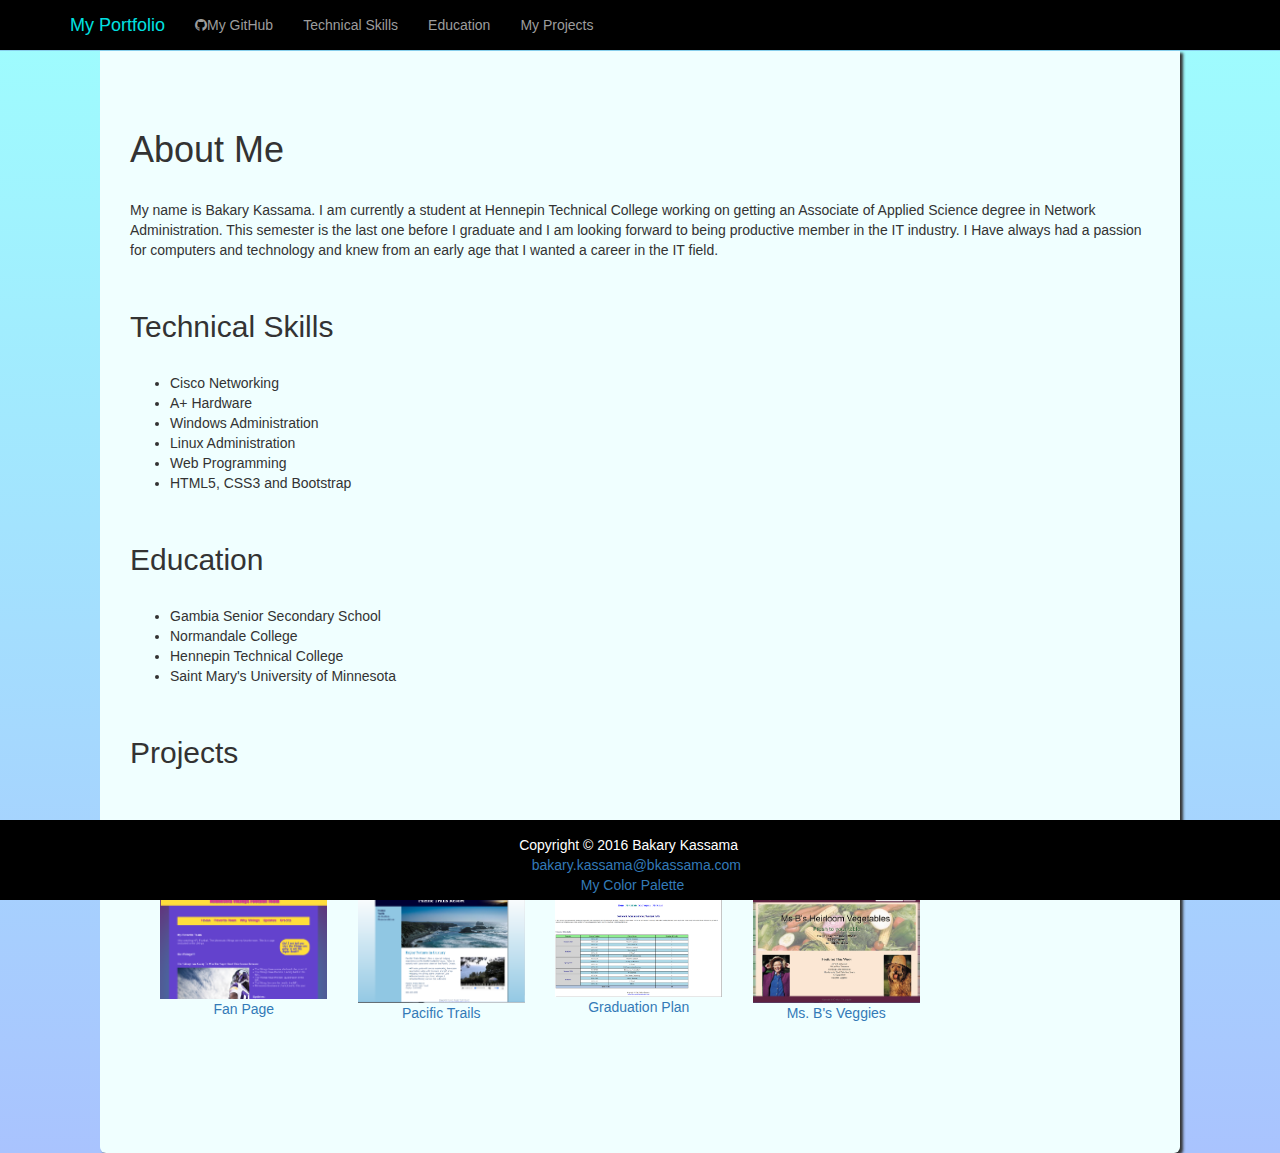
<file: index.html>
<!DOCTYPE html>
<html lang="en">

<head>
    <meta charset="utf-8">
    <meta http-equiv="X-UA-Compatible" content="IE=edge">
    <meta name="viewport" content="width=device-width, initial-scale=1">
    <!-- The above 3 meta tags *must* come first in the head; any other head content must come *after* these tags -->
    <title>Portfolio:Bakary Kassama</title>

    <!-- Latest compiled and minified CSS -->
    <link rel="stylesheet" href="https://maxcdn.bootstrapcdn.com/bootstrap/3.3.7/css/bootstrap.min.css" integrity="sha384-BVYiiSIFeK1dGmJRAkycuHAHRg32OmUcww7on3RYdg4Va+PmSTsz/K68vbdEjh4u" crossorigin="anonymous">
    <link rel="stylesheet" href="style.css">
    <link href="https://maxcdn.bootstrapcdn.com/font-awesome/4.7.0/css/font-awesome.min.css" rel="stylesheet" integrity="sha384-wvfXpqpZZVQGK6TAh5PVlGOfQNHSoD2xbE+QkPxCAFlNEevoEH3Sl0sibVcOQVnN" crossorigin="anonymous">


    <!-- HTML5 shim and Respond.js for IE8 support of HTML5 elements and media queries -->
    <!-- WARNING: Respond.js doesn't work if you view the page via file:// -->
    <!--[if lt IE 9]>
      <script src="https://oss.maxcdn.com/html5shiv/3.7.3/html5shiv.min.js"></script>
      <script src="https://oss.maxcdn.com/respond/1.4.2/respond.min.js"></script>
    <![endif]-->
</head>

<body data-spy="scroll" data-target="#navbar">
    <nav class="navbar-inverse navbar navbar-fixed-top" id="navbar">
        <div class="container">
            <div class="navbar-header">
                <button type="button" class="navbar-toggle collapsed" data-toggle="collapse" data-target="#bs-example-navbar-collapse-1" aria-expanded="false">
                    <span class="sr-only">Toggle navigation</span>
                    <span class="icon-bar"></span>
                    <span class="icon-bar"></span>
                    <span class="icon-bar"></span>
                </button>
                <a class="navbar-brand" href="index.html">My Portfolio</a>
            </div>
            <div class="collapse navbar-collapse" id="bs-example-navbar-collapse-1">
                <ul class="nav navbar-nav">
                    <li><a href="https://github.com/bskassama"><i class="fa fa-github fa-1x" aria-hidden="true"></i>My GitHub</a></li>
                    <li><a href="#skills">Technical Skills</a></li>
                    <li><a href="#education">Education</a></li>
                    <li><a href="#projects">My Projects</a></li>
                </ul>

            </div>


        </div>
    </nav>


    <main id="wrapper">
        <h1>About Me</h1><br>
        <p>My name is Bakary Kassama. I am currently a student at Hennepin Technical College working on getting an Associate of Applied Science degree in Network Administration. This semester is the last one before I graduate and I am looking forward to being productive member in the IT industry. I Have always had a passion for computers and technology and knew from an early age that I wanted a career in the IT field. </p><br>

        <h2 id="skills">Technical Skills</h2><br>
        <ul>
            <li>Cisco Networking</li>
            <li>A+ Hardware</li>
            <li>Windows Administration</li>
            <li>Linux Administration</li>
            <li>Web Programming</li>
            <li>HTML5, CSS3 and Bootstrap</li>


        </ul><br>

        <h2 id="education">Education</h2><br>
        <ul>
            <li>Gambia Senior Secondary School</li>
            <li> Normandale College</li>
            <li>Hennepin Technical College</li>
            <li>Saint Mary's University of Minnesota</li>
        </ul><br>


        <h2 id="projects">Projects</h2><br>

        <div class="container">
            <div class="row">
                <div class="col-lg-12" id="maxx">
                    <h3 class="page-header">My Projects Gallery</h3>
                    <div class="col-lg-3 col-md-3 col-sm-6 thumb">

                        <a href="https://bskassama.github.io/fan-page/"><img src="images/fanpage.PNG" alt="Fan Page" class="img-responsive"></a>
                        <p class="text-center"><a href="https://github.com/bskassama/fan-page">Fan Page</a></p>
                    </div>
                    <div class="col-lg-3 col-md-3 col-sm-6 thumb">
                        <a href="https://bskassama.github.io/cs-pacific-trails/"><img src="images/Pacifict.PNG" alt="Pacific Trails" class="img-responsive"></a>
                        <p class="text-center"><a href="https://github.com/bskassama/cs-pacific-trails">Pacific Trails</a></p>
                    </div>
                    <div class="col-lg-3 col-md-3 col-sm-6 thumb">
                        <a href="https://bskassama.github.io/grad-plan-table/"><img src="images/gradplan.PNG" alt="Graduation Plan Table" class="img-responsive">
                        </a>
                        <p class="text-center"><a href="https://github.com/bskassama/grad-plan-table">Graduation Plan</a></p>
                    </div>
                    <div class="col-lg-3 col-md-3 col-sm-6 thumb">
                        <a href="https://bskassama.github.io/veggies-bootstrap/"><img src="images/MsB.PNG" alt="Ms B's Veggies" class="img-responsive">
                        </a>
                        <p class="text-center"><a href="https://github.com/bskassama/veggies-bootstrap">Ms. B's Veggies</a></p>
                    </div>


                    <div>
                    </div>
                </div>
            </div>
        </div><br>



    </main>

    <footer>
        Copyright &copy; 2016 Bakary Kassama &nbsp;
        <a href="mailto:bakary.kassama@bkassama.com"><br/> &nbsp; bakary.kassama@bkassama.com</a><br/>
        <a href="http://paletton.com/palette.php?uid=73i0u0kISRpmvRlt1RrQCykPppj">My Color Palette</a>
    </footer>
    <script src="https://ajax.googleapis.com/ajax/libs/jquery/1.12.4/jquery.min.js"></script>
    <script src="https://maxcdn.bootstrapcdn.com/bootstrap/3.3.7/js/bootstrap.min.js" integrity="sha384-Tc5IQib027qvyjSMfHjOMaLkfuWVxZxUPnCJA7l2mCWNIpG9mGCD8wGNIcPD7Txa" crossorigin="anonymous"></script>


</body>

</html>
</file>
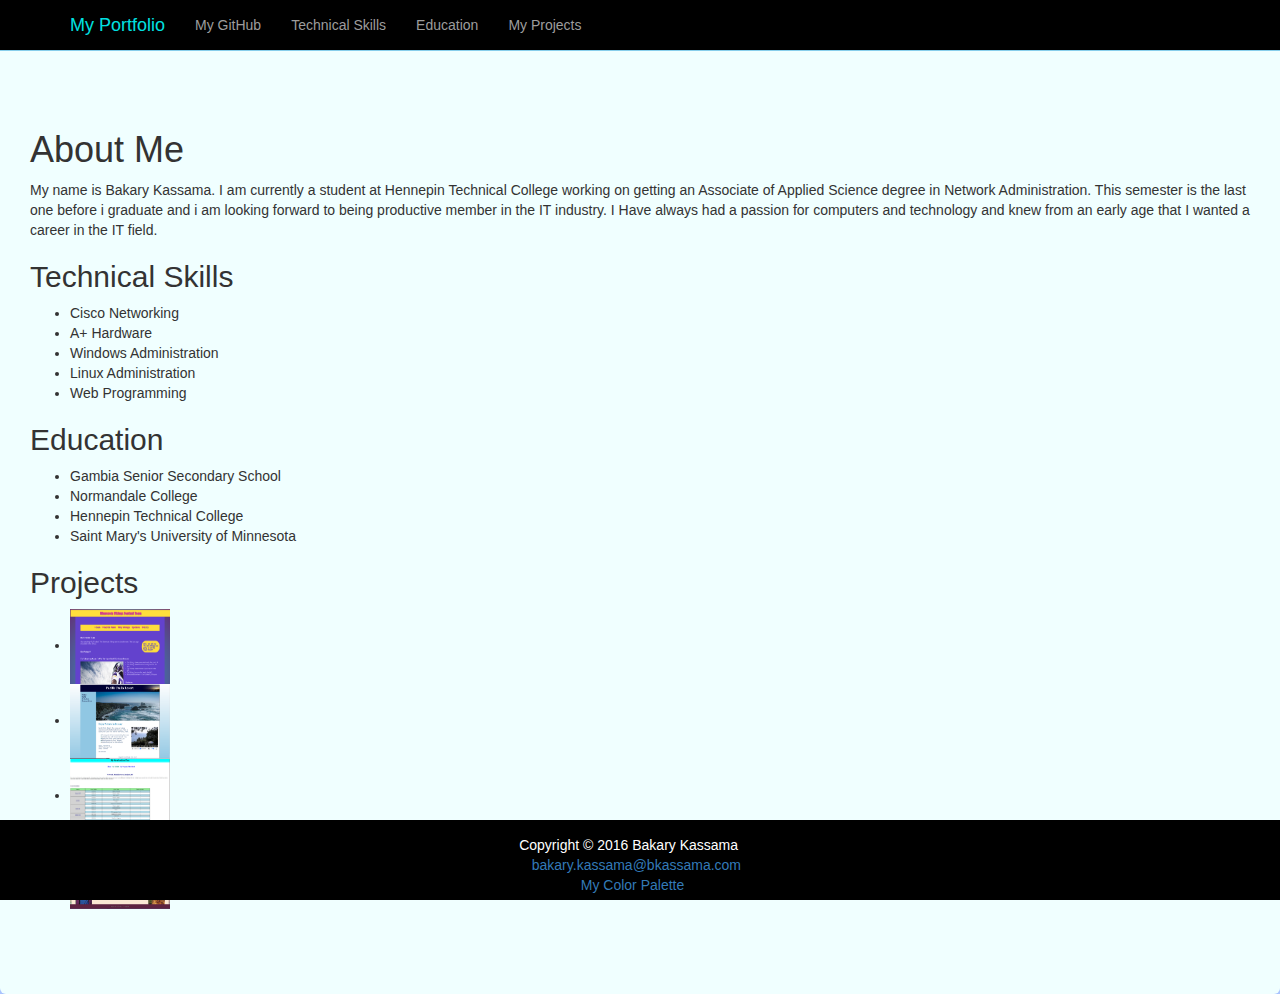
<file: portfolio.html>
<!DOCTYPE html>
<html lang="en">

<head>
    <meta charset="utf-8">
    <meta http-equiv="X-UA-Compatible" content="IE=edge">
    <meta name="viewport" content="width=device-width, initial-scale=1">
    <!-- The above 3 meta tags *must* come first in the head; any other head content must come *after* these tags -->
    <title>Portfolio:Bakary Kassama</title>

    <!-- Latest compiled and minified CSS -->
    <link rel="stylesheet" href="https://maxcdn.bootstrapcdn.com/bootstrap/3.3.7/css/bootstrap.min.css" integrity="sha384-BVYiiSIFeK1dGmJRAkycuHAHRg32OmUcww7on3RYdg4Va+PmSTsz/K68vbdEjh4u" crossorigin="anonymous">
    <link rel="stylesheet" href="style.css">

    <!-- HTML5 shim and Respond.js for IE8 support of HTML5 elements and media queries -->
    <!-- WARNING: Respond.js doesn't work if you view the page via file:// -->
    <!--[if lt IE 9]>
      <script src="https://oss.maxcdn.com/html5shiv/3.7.3/html5shiv.min.js"></script>
      <script src="https://oss.maxcdn.com/respond/1.4.2/respond.min.js"></script>
    <![endif]-->
</head>

<body>
    <nav class="navbar-inverse navbar navbar-fixed-top">
        <div class="container">
            <div class="navbar-header">
                <button type="button" class="navbar-toggle collapsed" data-toggle="collapse" data-target="#bs-example-navbar-collapse-1" aria-expanded="false">
                    <span class="sr-only">Toggle navigation</span>
                    <span class="icon-bar"></span>
                    <span class="icon-bar"></span>
                    <span class="icon-bar"></span>
                </button>
                <a class="navbar-brand" href="index.html">My Portfolio</a>
            </div>
            <div class="collapse navbar-collapse" id="bs-example-navbar-collapse-1">
                <ul class="nav navbar-nav">
                    <li><a href="https://github.com/bskassama">My GitHub</a></li>
                    <li><a href="#skills">Technical Skills</a></li>
                    <li><a href="#education">Education</a></li>
                    <li><a href="#projects">My Projects</a></li>

                </ul>

            </div>


        </div>
    </nav>

    <main>
        <h1>About Me</h1>
        <p>My name is Bakary Kassama. I am currently a student at Hennepin Technical College working on getting an Associate of Applied Science degree in Network Administration. This semester is the last one before i graduate and i am looking forward to being productive member in the IT industry. I Have always had a passion for computers and technology and knew from an early age that I wanted a career in the IT field. </p>

        <h2 id="skills">Technical Skills</h2>
        <ul>
            <li>Cisco Networking</li>
            <li>A+ Hardware</li>
            <li>Windows Administration</li>
            <li>Linux Administration</li>
            <li>Web Programming</li>


        </ul>

        <h2 id="education">Education</h2>
        <ul>
            <li>Gambia Senior Secondary School</li>
            <li> Normandale College</li>
            <li>Hennepin Technical College</li>
            <li>Saint Mary's University of Minnesota</li>
        </ul>

        <h2 id="projects">Projects</h2>
        <div id="gallery">
            <ul>


                <li>
                    <a href="https://bskassama.github.io/fan-page/"><img src="images/fanpage.PNG" width="100" height="75" alt="Fan Page"></a>

                </li>
                <li>
                    <a href="https://bskassama.github.io/cs-pacific-trails/"><img src="images/Pacifict.PNG" width="100" height="75" alt="Pacific Trails"></a>

                </li>
                <li>
                    <a href="https://bskassama.github.io/grad-plan-table/"><img src="images/gradplan.PNG" width="100" height="75" alt="Graduation Plan Table">
                    </a>
                </li>

                <li>
                    <a href="https://bskassama.github.io/veggies-bootstrap/"><img src="images/MsB.PNG" width="100" height="75" alt="Ms B's Veggies">
                    </a>
                </li>
            </ul>



        </div><br>





    </main>

    <footer>
        Copyright &copy; 2016 Bakary Kassama &nbsp;
        <a href="mailto:bakary.kassama@bkassama.com"><br/> &nbsp; bakary.kassama@bkassama.com</a><br/>
        <a class="linkv" href="http://paletton.com/palette.php?uid=71q0%2B0kouGRqu8Sraan8Q%2Bf4U%2BB">My Color Palette</a>
    </footer>




</body>

</html>
</file>
<file: style.css>
html {
    /* Needed to fix footer at bottom of browser */
    position: relative;
    min-height: 100%;
}

body {
    /* Move down content because of fixed navbar at top */
    padding-top: 70px;
    /* Set margin bottom allow for footer height */
    margin-bottom: 50px;
    background-color: #9EFEFE;
    background-image: linear-gradient(to bottom, #9EFEFE, #A9C3FE);
    margin: 0;
    padding: 0;
}

footer {
    position: fixed;
    bottom: 0;
    height: 80px;
    width: 100%;
    background-color: black;
    text-align: center;
    background-size: 100% 100%;
    padding: 15px;
    color: white;
    padding-left: 0px;
}

main {
    background-color: azure;
    padding-bottom: 55px;
    border-bottom-left-radius: 6px;
    border-bottom-right-radius: 6px;
    padding-left: 30px;
    padding-right: 30px;
    padding-top: 60px;
    margin-top: 50px;
}

main .row {
    margin-bottom: 15px;
}

.navbar-inverse {
    background-color: black;
    border-color: skyblue;
}

.navbar-inverse .navbar-brand {
    color: #00E0E0;
}

.thumb {
    margin-bottom: 30px;
}

#wrapper {
    margin-left: auto;
    margin-right: auto;
    width: 95%;
    min-width: 300px;
    max-width: 1080px;
    box-shadow: 3px 3px 3px #333333
}

#maxx {
    max-width: 820px;
    min-width: 200px;
}
</file>
